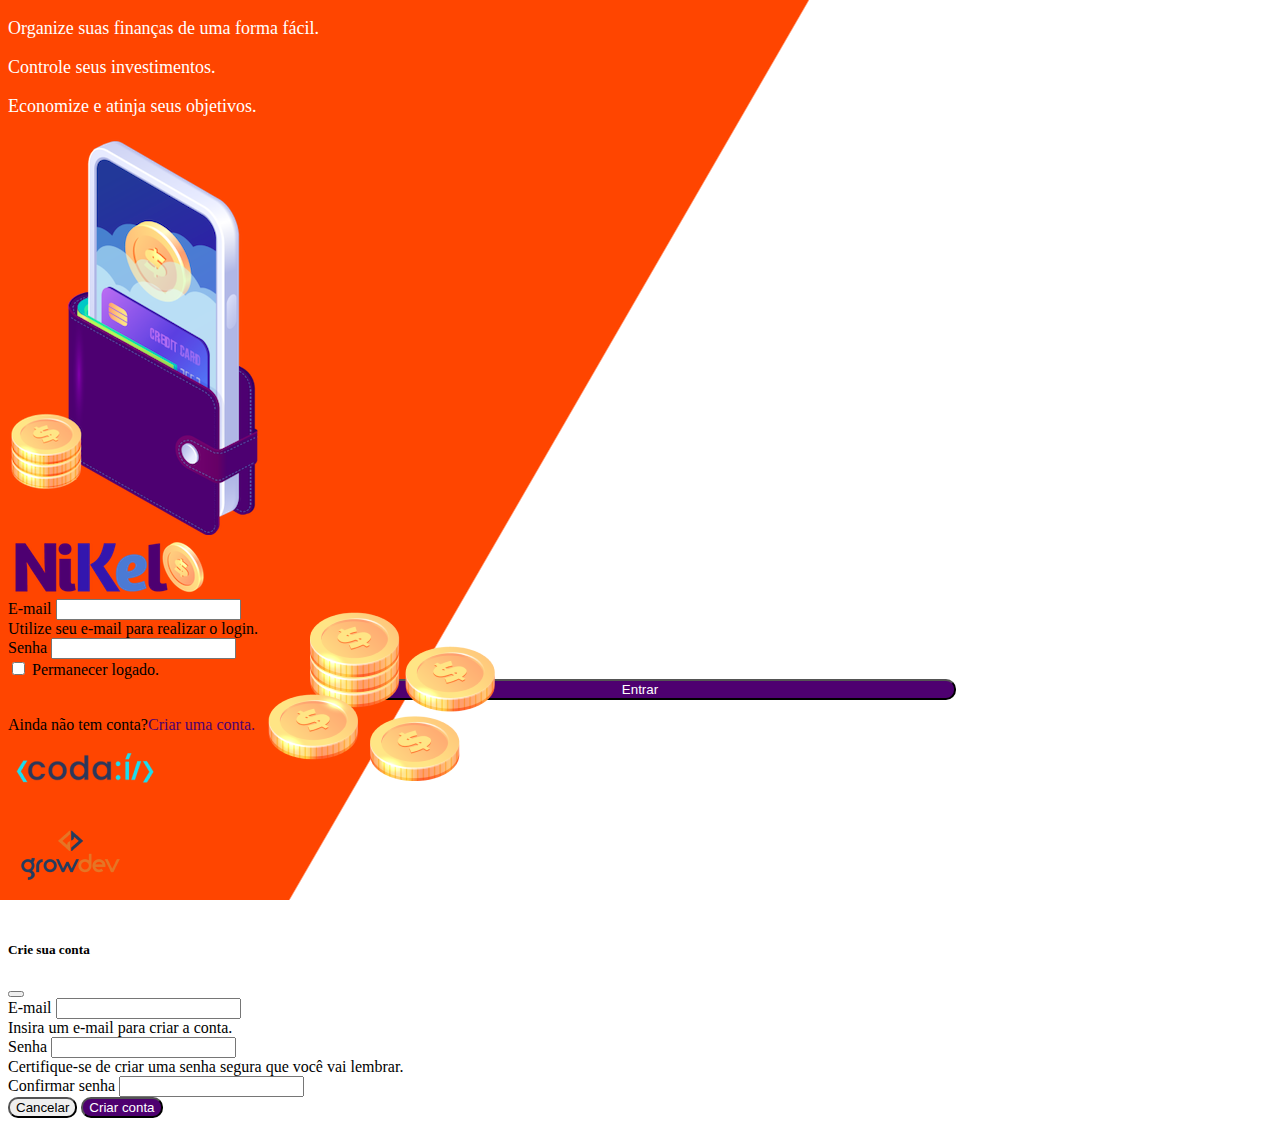
<file: nikel/public/index.html>
<!DOCTYPE html>
<html lang="pt-br">
<head>
  <meta charset="UTF-8">
  <meta name="viewport" content="width=device-width, initial-scale=1.0">
  <title>Nikel</title>
  <link href="https://cdn.jsdelivr.net/npm/bootstrap@5.1.3/dist/css/bootstrap.min.css" rel="stylesheet" integrity="sha384-1BmE4kWBq78iYhFldvKuhfTAU6auU8tT94WrHftjDbrCEXSU1oBoqyl2QvZ6jIW3" crossorigin="anonymous">
  <link rel="stylesheet" href="./css/styles.css">
</head>
<body id="login">
  <main>
    <div class="container">
      <div class="row vh-100">
        <div class="col d-flex justify-content-center my-5 flex-column">
          <div class="text-login">
            <p>Organize suas finanças de uma forma fácil.</p>
            <p> Controle seus investimentos.</p> 
            <p> Economize e atinja seus objetivos.</p>
          </div>
          <div class="text-center">
            <img src="./assets/images/pocket.png" alt="image pocket" class="img-fluid" srcset="">
            <img src="./assets/images/coins.png" alt="image coins" class="img-fluid d-none d-md-inline coins" srcset="">
          </div>
        </div>
        <div class="col d-flex justify-content-center my-5 flex-column">
          <div class="container">
            <div class="row">
              <div class="col">
                <div class="text-center mb-3">
                  <img src="./assets/images/nikel-logo.png" alt="logo nikel" class="img-fluid" srcset="">
                </div>
              </div>
            </div>
            <div class="row">
              <div class="col">
                <form id="login-form">
                  <div class="mb-3">
                    <label for="email-input" class="form-label">E-mail</label>
                    <input type="email" class="form-control" id="email-input" aria-describedby="emailHelp">
                    <div id="emailHelp" class="form-text">Utilize seu e-mail para realizar o login.</div>
                  </div>
                  <div class="mb-3">
                    <label for="password-input" class="form-label">Senha</label>
                    <input type="password" class="form-control" id="password-input">
                  </div>
                  <div class="mb-3 form-check">
                    <input type="checkbox" class="form-check-input" id="session-check">
                    <label class="form-check-label" for="session-check">Permanecer logado.</label>
                  </div>
                  <button type="submit" class="btn button-login">Entrar</button>
               </form>
              </div>
            </div>
            <div class="row">
              <div class="col">
                <p id="link-conta" class="text-center mt-2 form-text" data-bs-toggle="modal" 
                data-bs-target="#register-modal">Ainda não tem conta?<span
                   class="link-default">Criar uma conta.</span></p>
              </div>
            </div>
            <div class="row">
              <div class="col">
                <div class="text-center mt-5">
                 <img src="./assets/images/codai-logo.png" alt="logo codai" class="img-fluid" srcset="">
              </div>
            </div>
          </div>
            <div class="row">
              <div class="col">
                <div class="text-center mt-5">
                  <img src="./assets/images/growdev-logo.png" alt="logo growdev" class="img-fluid" srcset="">
                </div>
              </div>
            </div>
          </div>

        </div>
      </div>
    </div>
<!-- Modal -->
<div class="modal fade" id="register-modal" tabindex="-1" aria-labelledby="exampleModalLabel" aria-hidden="true">
  <div class="modal-dialog">
    <div class="modal-content">
      <div class="modal-header">
        <h5 class="modal-title" id="exampleModalLabel">Crie sua conta</h5>
        <button type="button" class="btn-close" data-bs-dismiss="modal" aria-label="Close"></button>
      </div>
      <form id="create-form">
        <div class="modal-body">
          <div class="mb-3">
            <label for="email-create-input" class="form-label">E-mail</label>
            <input type="email" class="form-control" id="email-create-input" name="email" aria-describedby="emailHelp" required>
            <div id="emailHelp" class="form-text">Insira um e-mail para criar a conta.</div>
          </div>
          <div class="mb-3">
            <label for="password-create-input" class="form-label">Senha</label>
            <input type="password" class="form-control" id="password-create-input" name="password" required>
            <div id="passwordHelp" class="form-text">Certifique-se de criar uma senha segura que você vai lembrar.</div>
          </div>
          <div class="mb-3">
            <label for="password-confirm-input" class="form-label">Confirmar senha</label>
            <input type="password" class="form-control" id="password-confirm-input" name="confirmPassword" required>
          </div>
        </div>
        <div class="modal-footer">
          <button type="button" class="btn btn-secondary button-cancel" data-bs-dismiss="modal">Cancelar</button>
          <button type="submit" class="btn button-default">Criar conta</button>
        </div>
      </form>      
    </div>
  </div>
 </div>
</main>
<script src="https://cdn.jsdelivr.net/npm/bootstrap@5.1.3/dist/js/bootstrap.bundle.min.js" integrity="sha384-ka7Sk0Gln4gmtz2MlQnikT1wXgYsOg+OMhuP+IlRH9sENBO0LRn5q+8nbTov4+1p" crossorigin="anonymous"></script> 
<script src="./js/index.js"></script>
</body>
</html>
</file>
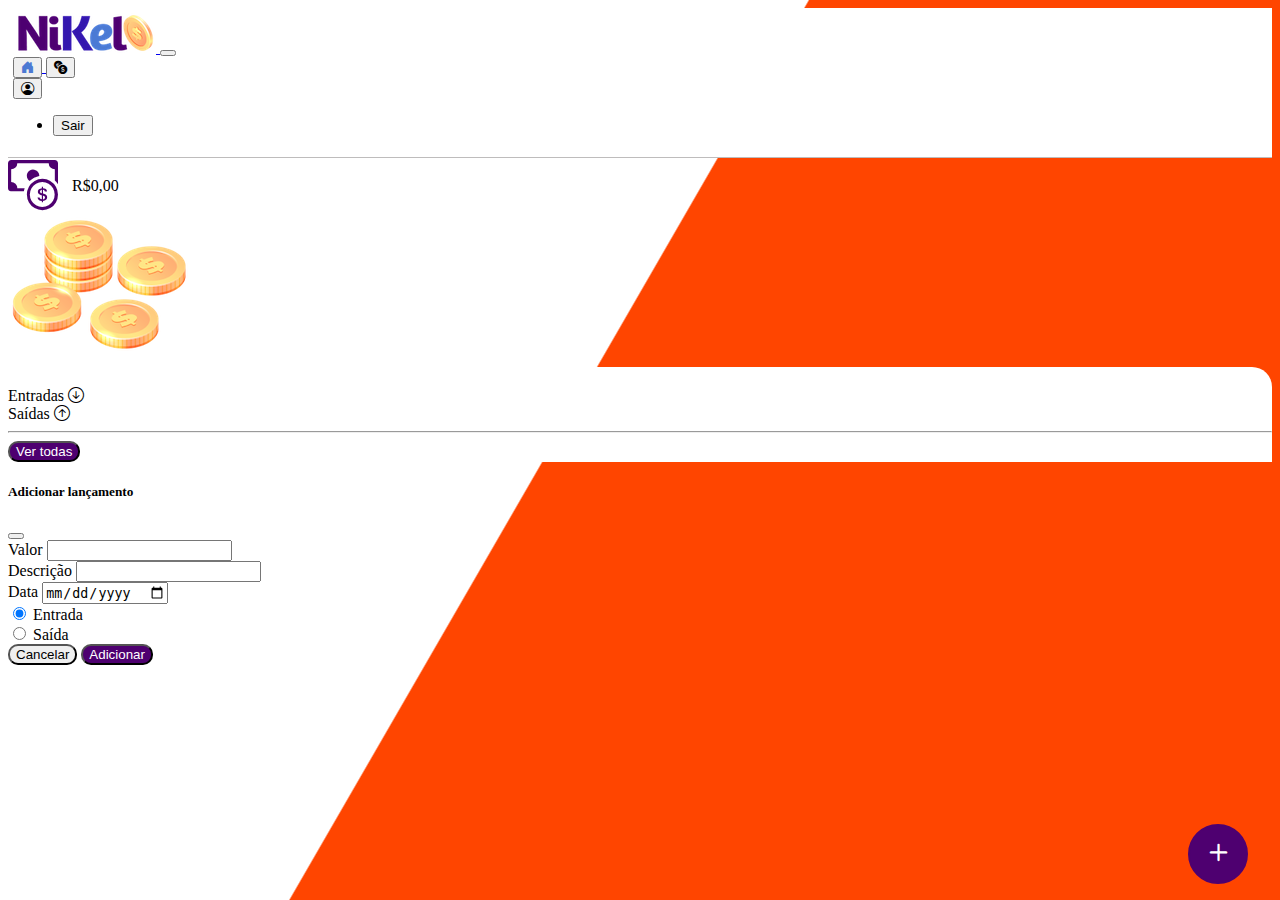
<file: nikel/public/home.html>
<!DOCTYPE html>
<html lang="pt-br">
<head>
  <meta charset="UTF-8">
  <meta name="viewport" content="width=device-width, initial-scale=1.0">
  <title>Nikel - Home</title>
  <link href="https://cdn.jsdelivr.net/npm/bootstrap@5.1.3/dist/css/bootstrap.min.css" rel="stylesheet" integrity="sha384-1BmE4kWBq78iYhFldvKuhfTAU6auU8tT94WrHftjDbrCEXSU1oBoqyl2QvZ6jIW3" crossorigin="anonymous">
  <link rel="stylesheet" href="https://cdn.jsdelivr.net/npm/bootstrap-icons@1.11.3/font/bootstrap-icons.min.css">
  <link rel="stylesheet" href="./css/styles.css">
</head>
<body id="app">
  <header>
    <nav class="navbar navbar-expand navbar-light bg-white">
      <div class="container-fluid">
        <a class="navbar-brand" href="#">
        <img src="./assets/images/nikel-small-logo.png" alt="logo nikel" class="img-fluid" srcset="">  
        </a>
        <button class="navbar-toggler" type="button" data-bs-toggle="collapse" data-bs-target="#navbarSupportedContent" aria-controls="navbarSupportedContent" aria-expanded="false" aria-label="Toggle navigation">
          <span class="navbar-toggler-icon"></span>
        </button>
        <div class="collapse navbar-collapse justify-content-end" id="navbarSupportedContent">
          <div class="d-flex menu">
            <a href="home.html"><button class="btn" type="button"><i class="bi bi-house-door-fill color-secundary fs-4"></i></button>
              <a href="transactions.html"><button class="btn" type="button"><i class="bi bi-currency-exchange fs-4"></i></button>
              </a>
              
              <div class="dropdown">
                <button class="btn" type="button" id="dropdownMenuButton1" data-bs-toggle="dropdown" aria-expanded="false">
                  <i class="bi bi-person-circle fs-4"></i>
                </button>
                <ul class="dropdown-menu logout" aria-labelledby="dropdownMenuButton1">
                  <li><button class="dropdown-item" id="button-logout">Sair</button></li>
                </ul>
              </div>
            </div>
        </div>
      </nav>
  </header>
  <main>
    <div class="container-lg">
      <div class="row">
        <div class="col d-flex mt-4 justify-content-start align-items-center">
          <i class="bi bi-cash-coin color-primary icon-detail"></i>
          <span class="fs-2" id="total">R$0,00</span>
        </div>
        <div class="col d-flex mt-4 justify-content-end">
          <div class="text-center">
            <img src="./assets/images/coins-small.png" alt="image coins" srcset="">
          </div>
        </div>
      </div>
      <div class="row">
        <div class="col-12 info shadow-lg">
          <div class="container">
            <div class="row">
              <div class="col-6">
               <span class="fs-4">Entradas <i class="bi bi-arrow-down-circle fs-2 align-middle"></i></span> 
              </div>
              <div class="col-6">
               <span class="fs-4">Saídas <i class="bi bi-arrow-up-circle fs-2 align-middle"></i></span> 
              </div>
              <div class="col-12 my-2">
                <hr>
              </div>
            </div>
            <div class="row">
              <div class="col-6">
                <div class="container p-0" id="cash-in-list">
                </div>
              </div>
              <div class="col-6">
                <div class="container p-0" id="cash-out-list">
                  
                </div>
              </div>
              <div class="col-12 mb-4">
                <button type="button" class="btn button-default" id="transactions-button">Ver todas</button>
              </div>
            </div>
          </div>
        </div>
      </div>
      <button class="btn button-float" data-bs-toggle="modal" 
      data-bs-target="#transaction-modal"><i class="bi bi-plus"></i></button>
    </div>

    <!-- Modal -->
<div class="modal fade" id="transaction-modal" tabindex="-1" aria-labelledby="exampleModalLabel" aria-hidden="true">
  <div class="modal-dialog">
    <div class="modal-content">
      <div class="modal-header">
        <h5 class="modal-title" id="exampleModalLabel">Adicionar lançamento</h5>
        <button type="button" class="btn-close" data-bs-dismiss="modal" aria-label="Close"></button>
      </div>
      <form id="transaction-form">
      <div class="modal-body">
          <div class="mb-3">
            <label for="value-input" class="form-label">Valor</label>
            <input type="number" step="any" class="form-control" id="value-input" required>
          <div class="mb-3">
            <label for="description-input" class="form-label">Descrição</label>
            <input type="text" class="form-control" id="description-input" required>
          </div>
          <div class="mb-3">
            <label for="date-input" class="form-label">Data</label>
            <input type="date" class="form-control" id="date-input" required>
          </div>
          <div class="mb-3">
            <div class="form-check form-check-inline">
              <input class="form-check-input" type="radio" name="type-input" id="inlineRadio1" value="1" checked>
              <label class="form-check-label" for="inlineRadio1">Entrada</label>
            </div>
            <div class="form-check form-check-inline">
              <input class="form-check-input" type="radio" name="type-input" id="inlineRadio2" value="2">
              <label class="form-check-label" for="inlineRadio2">Saída</label>
            </div>
          </div>
        </div>
        <div class="modal-footer">
          <button type="button" class="btn btn-secondary button-cancel" data-bs-dismiss="modal">Cancelar</button>
          <button type="submit" class="btn button-default">Adicionar</button>
        </div>
      </form>
    </div>
  </div>
 </div>
  </main>

 <script src="https://cdn.jsdelivr.net/npm/bootstrap@5.1.3/dist/js/bootstrap.bundle.min.js" 
 integrity="sha384-ka7Sk0Gln4gmtz2MlQnikT1wXgYsOg+OMhuP+IlRH9sENBO0LRn5q+8nbTov4+1p" 
 crossorigin="anonymous"></script>
 <script src="./js/home.js"></script>
</body>
</html>
</file>
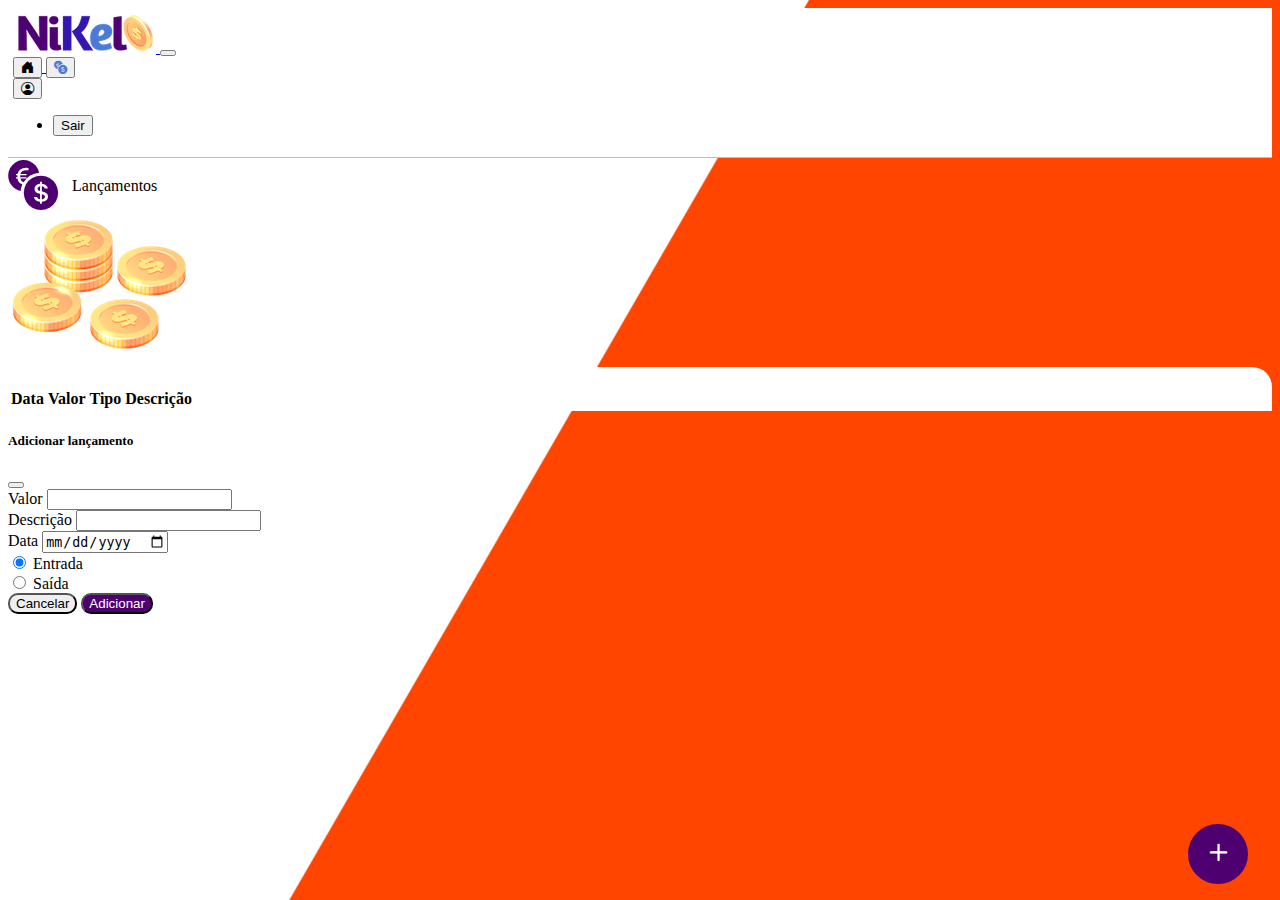
<file: nikel/public/transactions.html>
<!DOCTYPE html>
<html lang="pt-br">
<head>
  <meta charset="UTF-8">
  <meta name="viewport" content="width=device-width, initial-scale=1.0">
  <title>Nikel - Lançamentos</title>
  <link href="https://cdn.jsdelivr.net/npm/bootstrap@5.1.3/dist/css/bootstrap.min.css" rel="stylesheet" integrity="sha384-1BmE4kWBq78iYhFldvKuhfTAU6auU8tT94WrHftjDbrCEXSU1oBoqyl2QvZ6jIW3" crossorigin="anonymous">
  <link rel="stylesheet" href="https://cdn.jsdelivr.net/npm/bootstrap-icons@1.11.3/font/bootstrap-icons.min.css">
  <link rel="stylesheet" href="./css/styles.css">
</head>
<body id="app">
  <header>
    <nav class="navbar navbar-expand navbar-light bg-white">
      <div class="container-fluid">
        <a class="navbar-brand" href="#">
        <img src="./assets/images/nikel-small-logo.png" alt="logo nikel" class="img-fluid" srcset="">  
        </a>
        <button class="navbar-toggler" type="button" data-bs-toggle="collapse" data-bs-target="#navbarSupportedContent" aria-controls="navbarSupportedContent" aria-expanded="false" aria-label="Toggle navigation">
          <span class="navbar-toggler-icon"></span>
        </button>
        <div class="collapse navbar-collapse justify-content-end" id="navbarSupportedContent">
          <div class="d-flex menu">
            <a href="home.html"><button class="btn" type="button"><i class="bi bi-house-door-fill fs-4"></i></button>
              <a href="transactions.html"><button class="btn" type="button"><i class="bi bi-currency-exchange color-secundary fs-4"></i></button>
              </a>
              
              <div class="dropdown">
                <button class="btn" type="button" id="dropdownMenuButton1" data-bs-toggle="dropdown" aria-expanded="false">
                  <i class="bi bi-person-circle fs-4"></i>
                </button>
                <ul class="dropdown-menu logout" aria-labelledby="dropdownMenuButton1">
                  <li><button class="dropdown-item" id="button-logout">Sair</button></li>
                </ul>
              </div>
            </div>
        </div>
      </nav>
  </header>
  <main>
    <div class="container-lg">
      <div class="row">
        <div class="col d-flex mt-4 justify-content-start align-items-center">
          <i class="bi bi-currency-exchange color-primary icon-detail"></i>
          <span class="fs-2">Lançamentos</span>
        </div>
        <div class="col d-flex mt-4 justify-content-end">
          <div class="text-center">
            <img src="./assets/images/coins-small.png" alt="image coins" srcset="">
          </div>
        </div>
      </div>
      <div class="row">
        <div class="col-12 info shadow-lg">
          <div class="container">
            <div class="row">
              <div class="col">
                <table class="table">
                  <thead>
                    <tr>
                      <th scope="col">Data</th>
                      <th scope="col">Valor</th>
                      <th scope="col">Tipo</th>
                      <th scope="col">Descrição</th>
                    </tr>
                  </thead>
                  <tbody id="transactions-list">
                    
                  </tbody>
                </table>
              </div>
            </div>
          </div>
        </div>
      </div>
      <button class="btn button-float" data-bs-toggle="modal" 
      data-bs-target="#transaction-modal"><i class="bi bi-plus"></i></button>
    </div>
      <!-- Modal -->
<div class="modal fade" id="transaction-modal" tabindex="-1" aria-labelledby="exampleModalLabel" aria-hidden="true">
  <div class="modal-dialog">
    <div class="modal-content">
      <div class="modal-header">
        <h5 class="modal-title" id="exampleModalLabel">Adicionar lançamento</h5>
        <button type="button" class="btn-close" data-bs-dismiss="modal" aria-label="Close"></button>
      </div>
      <form id="transaction-form">
      <div class="modal-body">
          <div class="mb-3">
            <label for="value-input" class="form-label">Valor</label>
            <input type="number" step="any" class="form-control" id="value-input" aria-describedby="emailHelp">
          <div class="mb-3">
            <label for="pdescription-input" class="form-label">Descrição</label>
            <input type="text" class="form-control" id="description-input">
          </div>
          <div class="mb-3">
            <label for="date-input" class="form-label">Data</label>
            <input type="date" class="form-control" id="date-input">
          </div>
          <div class="mb-3">
            <div class="form-check form-check-inline">
              <input class="form-check-input" type="radio" name="type-input" id="inlineRadio1" value="1" checked>
              <label class="form-check-label" for="inlineRadio1">Entrada</label>
            </div>
            <div class="form-check form-check-inline">
              <input class="form-check-input" type="radio" name="type-input" id="inlineRadio2" value="2">
              <label class="form-check-label" for="inlineRadio2">Saída</label>
            </div>
          </div>
        </div>
        <div class="modal-footer">
          <button type="button" class="btn btn-secondary button-cancel" data-bs-dismiss="modal">Cancelar</button>
          <button type="submit" class="btn button-default">Adicionar</button>
        </div>
      </form>
    </div>
  </div>
 </div>
  </main>

 <script src="https://cdn.jsdelivr.net/npm/bootstrap@5.1.3/dist/js/bootstrap.bundle.min.js" integrity="sha384-ka7Sk0Gln4gmtz2MlQnikT1wXgYsOg+OMhuP+IlRH9sENBO0LRn5q+8nbTov4+1p" crossorigin="anonymous"></script>
 <script src="./js/transactions.js"></script>
</body>
</html>
</file>
<file: nikel/public/css/styles.css>
#login {
  background: linear-gradient(120deg, orangered 44.9%, white 45%) no-repeat fixed;
}

#app{
  background: linear-gradient(120deg, white 44.9%, orangered 45%) no-repeat fixed;
}

header{
  border-bottom: 1px solid #bebcbc;
  padding: 5px;
  background-color: white;
}

.color-primary {
  color: #4e0070;
}

.color-secundary {
  color: #4c79d3;
}

.icon-detail {
  font-size: 50px;
  margin-right: 10px;
  vertical-align: middle;
}

.text-login {
  color: white;
  font-size: 18px;
  font-weight: 500;
}
.coins {
  position: absolute;
  bottom: 100px;
}

.button-login {
  border-radius: 10px;
  background-color: #4e0070;
  color: white;
  width: 50%;
  margin: 0 25%;
}

.button-default {
  border-radius: 10px;
  background-color:#4e0070;
  color:white;
}

.button-cancel {
  border-radius: 10px;
}

.button-float {
  border-radius: 100%;
  height: 60px;
  width: 60px;
  position: fixed;
  padding: 0 !important;
  border: 2px solid #4e0070;
  bottom: 1rem;
  right: 2rem;
  font-size: 35px;
  background-color: #4e0070;
  color: white;
}

.button-float:hover {
  border: 2px solid #4c79d3;
  background-color: white;
  color: #4c79d3;
}

.button-login:hover, .button-default:hover {
  background:#4c79d3;
  color:white;
}

.link-default{
  color: #4e0070 ;
  cursor: pointer;  
}

.link-default:hover {
  color: #4c79d3;
}

.info {
  background-color: white;
  border-radius: 20px 20px 0px 0px;
  padding: 20px 0px 0px;
}

.logout {
  min-width: 5rem !important;
}

.menu {
  margin-right: 20px;
}
</file>
